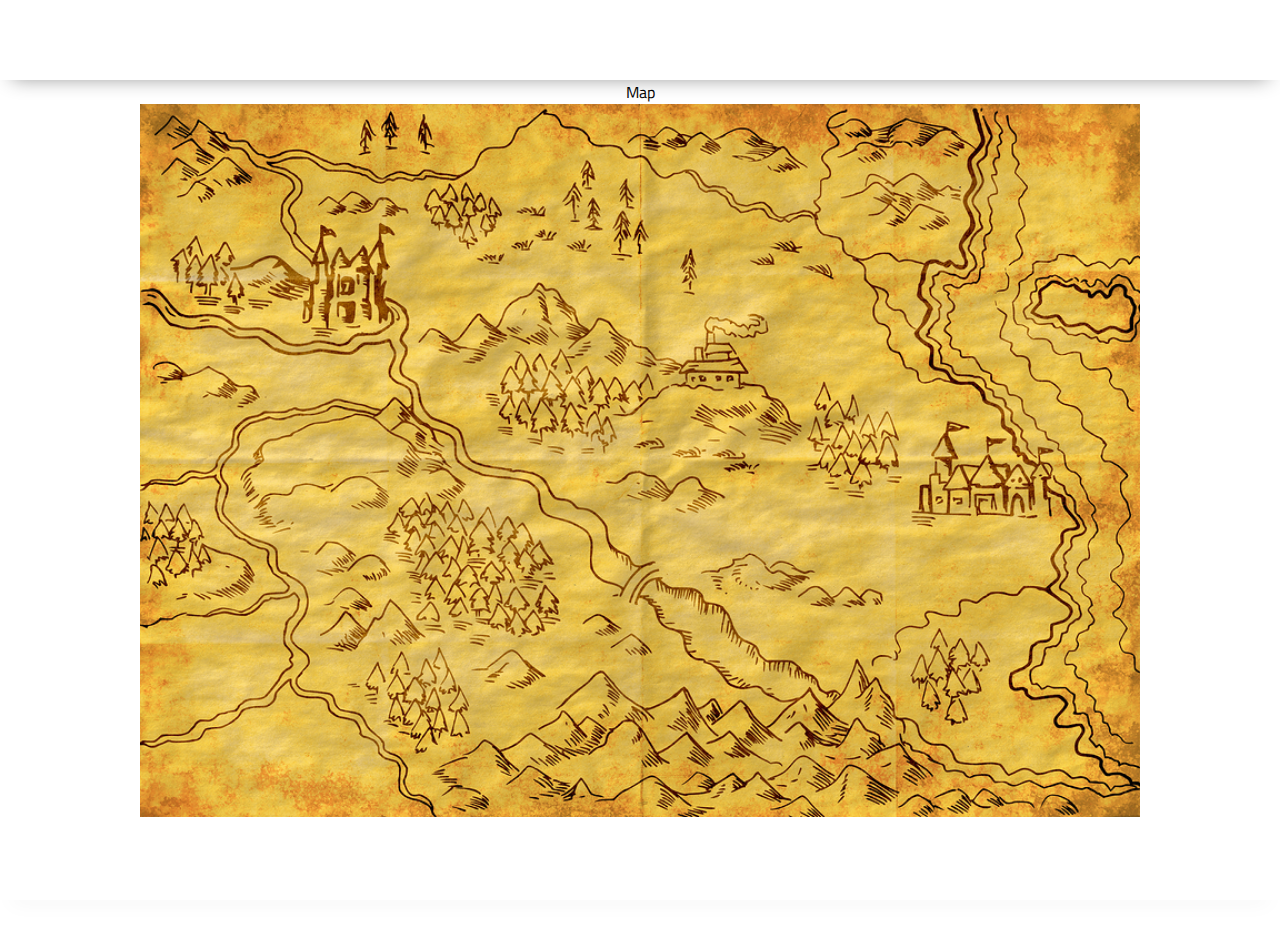
<file: map/index.html>
<!DOCTYPE html>
<html lang="en">

<head>
    <meta charset="UTF-8">
    <meta name="viewport" content="width=device-width, initial-scale=1.0">
    <meta http-equiv="X-UA-Compatible" content="ie=edge">
    <link href="https://fonts.googleapis.com/css2?family=Titillium+Web:wght@300&display=swap" rel="stylesheet">
    <link rel="stylesheet" href="../styles/reset.css">
    <link rel="stylesheet" href="../styles/style.css">
    <link rel="stylesheet" href="../styles/home.css">
    <link rel="stylesheet" href="./map.css">
    <title>Document</title>
</head>

<body>
    <header>
        <div class="gutter-right logo">
           
        </div>
    </header>
    <main>
        <h1>Map</h1>
        <section class="map">
            
        </section>
    </main>
    <footer>
        <div class="copy gutter-right"></div>
    </footer>

    <script type="module" src="map.js"></script>
</body>

</html>
</file>
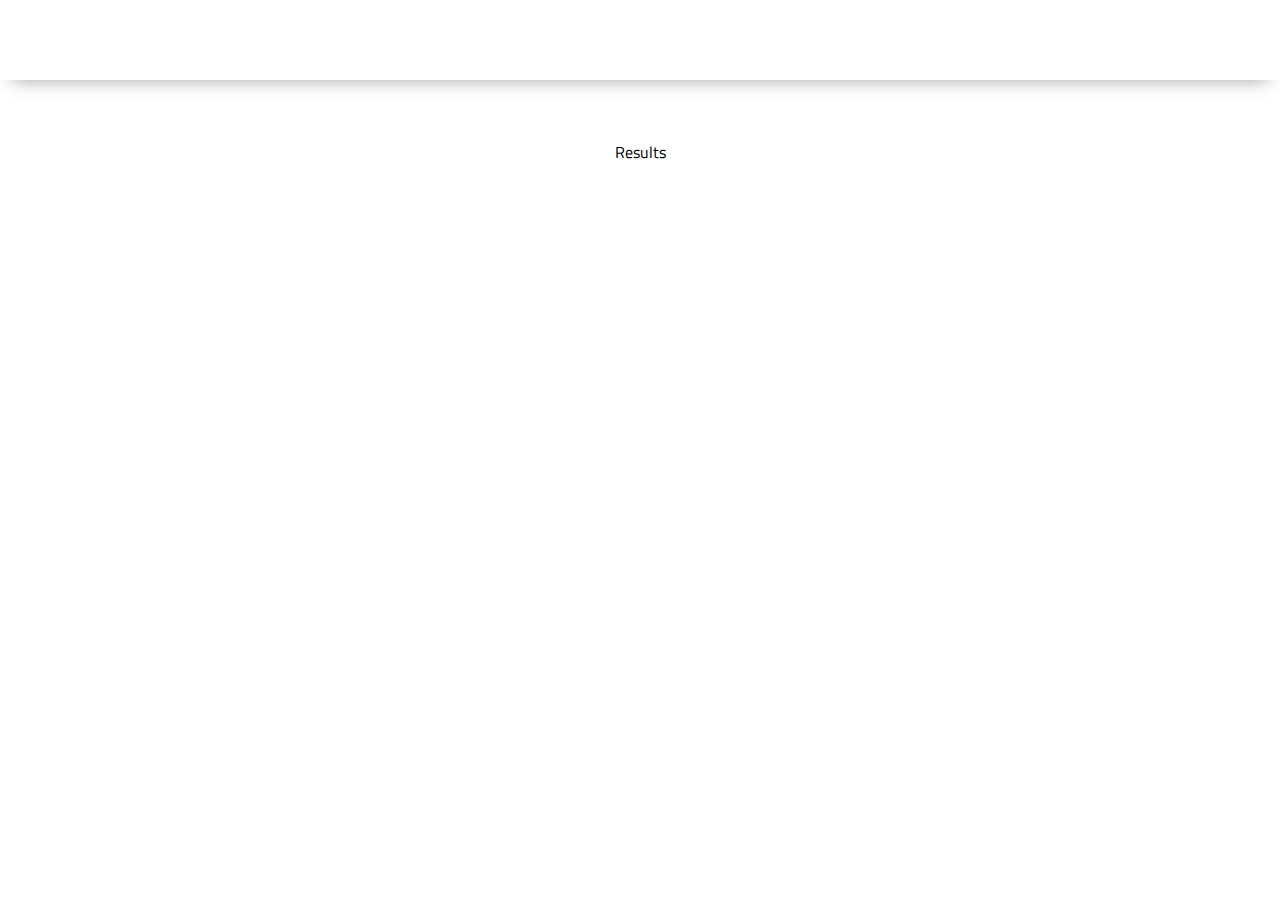
<file: result/index.html>
<!DOCTYPE html>
<html lang="en">

<head>
    <meta charset="UTF-8">
    <meta name="viewport" content="width=device-width, initial-scale=1.0">
    <meta http-equiv="X-UA-Compatible" content="ie=edge">
    <link href="https://fonts.googleapis.com/css2?family=Titillium+Web:wght@300&display=swap" rel="stylesheet">
    <link rel="stylesheet" href="../styles/reset.css">
    <link rel="stylesheet" href="../styles/style.css">
    <link rel="stylesheet" href="../styles/home.css">
    <title>Document</title>
</head>

<body>
    <header>
        <div class="gutter-right logo">
           
        </div>
    </header>
    <main>
        <section class="main-section">
            <h1>Results</h1>

        </section>
    </main>
    <footer>
        <div class="copy gutter-right"></div>
    </footer>

    <script type="module" src="./result.js"></script>
</body>

</html>
</file>
<file: styles/style.css>
body {
    /* https://coolors.co/generate and click export -> scss to get the colors to copy and paste below*/
    /* --color1: hsla(349, 69%, 76%, 1);
    --color2: hsla(207, 67%, 44%, 1);
    --color3: hsla(200, 61%, 56%, 1);
    --color4: hsla(187, 41%, 94%, 1);
    --color5: hsla(170, 28%, 95%, 1); */

    /* --color1: hsla(45, 86%, 83%, 1);
    --color2: hsla(135, 65%, 98%, 1);
    --color3: hsla(315, 37%, 86%, 1);
    --color4: hsla(45, 73%, 98%, 1);
    --color5: hsla(224, 40%, 79%, 1); */
    
    --header-height: 80px;
    --shadow: 0px 10px 20px -12px rgba(0,0,0,0.45);
    --gutter: 30px;
    --footer-height: 25px;
    
    font-family: 'Titillium Web', sans-serif;
    background-color: var(--color2);
}

main {
    display: flex;
    flex-direction: column;
    justify-content: center;
    align-items: center;
    margin-bottom: calc(var(--footer-height));
}

section {
    background-color: var(--color5);
    width: 1000px;
    max-width: 80%;
    display: flex;
    flex-direction: column;
    justify-content: center;
    align-items: center;
    padding-top: var(--gutter);
    padding-bottom: var(--gutter);
    margin-top: var(--gutter);
    margin-bottom: var(--gutter);
    border: solid 2px var(--color1);
}

header {
    display: flex;
    justify-content: flex-end;
    background-color: var(--color3);
    height: var(--header-height);
    box-shadow: var(--shadow);
}

footer {
    display: flex;
    justify-content: flex-end;
    background-color: var(--color3);
    box-shadow: var(--shadow);
}


h2 {
    font-size: 1.8rem;
    font-weight: bold;
}

.gutter-right {
    margin-right: 20px;
}

.main-logo {
    animation: pulse 5s infinite ease-in-out;
}

header img {
    height: var(--header-height);
}

p {
    margin: var(--gutter);
}
  
footer {
    position: fixed;
    width: 100%;
    bottom: 0;
    height: var(--footer-height);
    display: flex;
    justify-content: flex-end;
    background-color: var(--color3);
    box-shadow: var(--shadow);
}
  
  @keyframes pulse {
    20% {
      transform: rotate3d(-10, -10, -10, 50deg) scale(1.2);
    }

    40% {
        transform: rotate3d(10, 10, -10, 50deg) scale(1);
    }

    60% {
        transform: rotate3d(-10, 10, 10, 50deg) scale(1.2);
      }

    80% {
        transform: rotate3d(10, 10, 10, 50deg) scale(1);
    }
  }

  
.hidden {
    display: none;
}
</file>
<file: styles/home.css>
/* add home page styles here */
</file>
<file: map/map.css>
.completed {

    
    pointer-events: none;;
    color: white;
}

.map {
    position: relative;
    background-image: url('../assets/map.jpg'
    );
    background-size: contain;
    background-repeat: no-repeat;
    width: 80;
    height: calc(90vw * 642 / 900);
    margin: auto;

}

.quest-links {
    position: absolute;
    font-size: larger;
    
}
</file>
